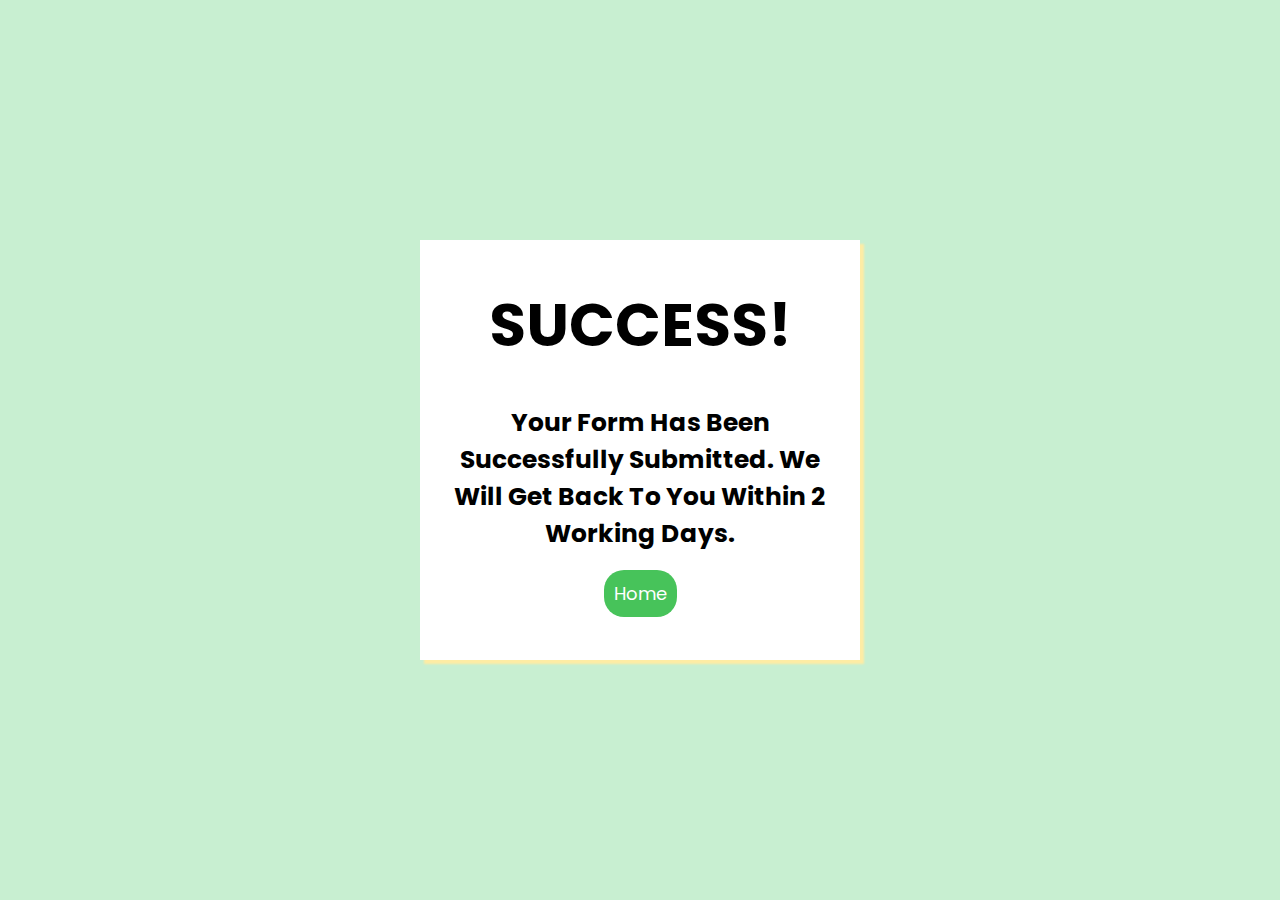
<file: Contact Form Confirm HTML and CSS.html>
<!DOCTYPE html>

<html>

	<head>

		<title>
            
            Contact Form
        
        </title>
		
		<link rel="shortcut icon" type="image/jpg" href=""/>

		<style>

            @import url('https://fonts.googleapis.com/css2?family=Poppins:wght@200;300;400;500;600;700&display=swap');

			*{
				margin:0;
				padding:0;
                font-family: 'Poppins', sans-serif;
			}
			body{
				display:flex;
				min-height:100vh;
				align-items:center;
				justify-content:center;
				background: #c8efd1;
			}
			.box{
				height:380px;
				width:400px;
				background: white;
				padding:20px;
                box-shadow: 4px 4px 2px rgba(254, 236, 164, 1)
			}
			.box div{
				color: black;
				font-size:30px;
				font-family:sans-serif;
				font-weight:800;
				text-align:center;
				text-transform:uppercase;
				padding:20px 0;
			}
			.btn{
				border-radius:20px;
				color:#fff;
				margin-top:18px;
				padding:10px;
				background-color:#47c35a;
				font-size:18px;
				border:none;
				cursor:pointer;
			}

            .btn:hover {
                color: #78d98f;
                opacity: 0.8;
                transition: 0.3s all ease;
            }

		</style>

	</head>

	<body>

		<div class="box">

			<div>

				<h1>
                    
                    Success!
                
                </h1>
                
                <br>

				<h5 style = "text-transform: capitalize;">
                    
                    Your form has been successfully submitted. We will get back to you within 2 working days.
                
                </h5>

				<button type="button" class="btn">
                    
                    <a href="index.html" style = 'color: white; text-decoration: none;'>
                        
                        Home
                    
                    </a>
                
                </button>

			</div>

		</div>

	</body>
    
</html>
</file>
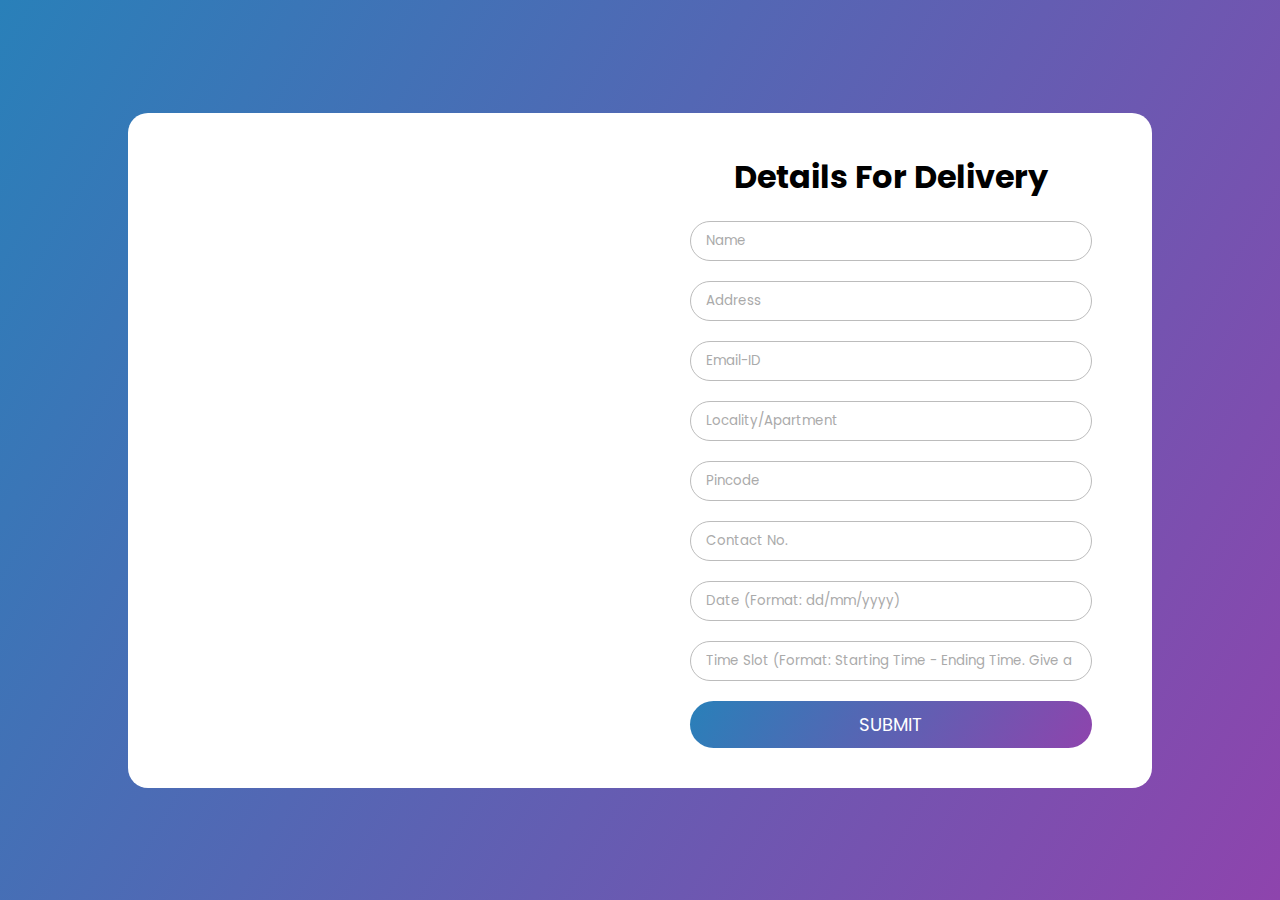
<file: Details For Checkout HTML.html>
<!DOCTYPE html>

<html>

    <head>

        <meta http-equiv="contact-type" content="text/html; charset-utf-8"/>

        <meta name="viewport" content="width-device-width,initial-scale=1,mininmum-scale=1,maximum-scale=1,user-scalable=no">

        <title>
            
            Details for Delivery
        
        </title>

        <link href="Details For Checkout CSS.css" rel="stylesheet" type="text/css" />
        
        <link rel="shortcut icon" type="image/jpg" href="C:\Users\hp\Desktop\College\First Semester\Introduction To Web Technologies\Notepad ++ Files\Project\favicon.ico"/>

        <script src="Details For Checkout JS.js"></script>

    
    </head>

    <body>

        <div class="contact-in">

            <div class="contact-map">

                <iframe src="https://www.google.com/maps/embed?pb=!1m18!1m12!1m3!1d224345.83923192866!2d77.06889754725779!3d28.52758200617606!2m3!1f0!2f0!3f0!3m2!1i1024!2i768!4f13.1!3m3!1m2!1s0x390cfd5b347eb62d%3A0x52c2b7494e204dce!2sNew%20Delhi%2C%20Delhi!5e0!3m2!1sen!2sin!4v1642929688022!5m2!1sen!2sin" width="100%" height="auto" style="border:0;" allowfullscreen="" loading="lazy"></iframe>

            </div>

            <div class="contact-form">

                <h1 align = 'center'>
                    
                    Details For Delivery
                
                </h1>

                <div id="error_message"></div>

                <form class = 'address_form' onsubmit="return validate_form();">

                    <input type="text" placeholder="Name" class="contact-form-txt" id = 'name' required/>

                    <input type="text" placeholder="Address" class="contact-form-txt" id = 'address' required/>

                    <input type="text" placeholder="Email-ID" class="contact-form-txt" id = 'email' required/>

                    <input type="text" placeholder="Locality/Apartment" class="contact-form-txt" required/>

                    <input type="text" placeholder="Pincode" class="contact-form-txt" id = 'pincode' required/>

                    <input type="text" placeholder="Contact No." class="contact-form-txt" id = 'phone' required/>

                    <input type="text" placeholder="Date (Format: dd/mm/yyyy)" class="contact-form-txt" id = 'date' required/>

                    <input type="text" placeholder="Time Slot (Format: Starting Time - Ending Time. Give a duration of 2 hours.)" class="contact-form-txt" id = 'time' required/>

                    <button type="submit" class="contact-form-btn" id = 'submit'>

                        <a href = 'Payment HTML.html' style = "cursor: pointer; text-decoration: none; color: white;">
                            
                            Submit
        
                        </a>
                    
                    </button>
                </form>

            </div>

        </div>

    </body>

</html>
</file>
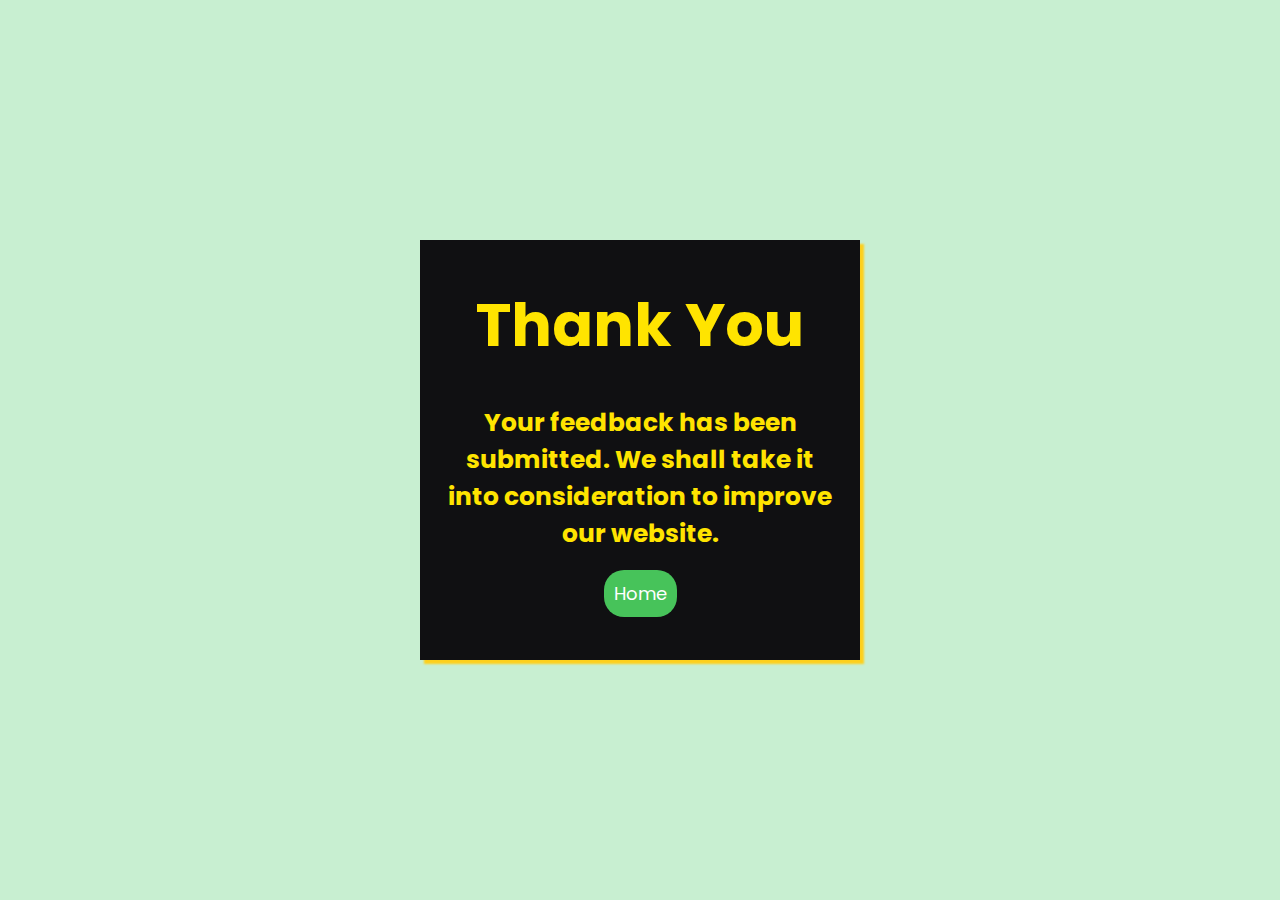
<file: Feedback Form Confirm HTML and CSS.html>
<!DOCTYPE html>
<html>
	<head>
		<title>Feedback</title>
		<style>

            @import url('https://fonts.googleapis.com/css2?family=Poppins:wght@200;300;400;500;600;700&display=swap');
			*{
				margin:0;
				padding:0;
                font-family: 'Poppins', sans-serif;
			}
			body{
				display:flex;
				min-height:100vh;
				align-items:center;
				justify-content:center;
				background: #c8efd1;
			}
			.box{
				height:380px;
				width:400px;
				background:#101012;
				padding:20px;
                box-shadow: 4px 4px 2px #fdd01c;
			}
			.box div{
				color:#ffe400;
				font-size:30px;
				font-family:sans-serif;
				font-weight:800;
				text-align:center;
				padding:20px 0;
			}
			.btn{
				border-radius:20px;
				color:#fff;
				margin-top:18px;
				padding:10px;
				background-color:#47c35a;
				font-size:18px;
				border:none;
				cursor:pointer;
			}
		</style>
		
		<link rel="shortcut icon" type="image/jpg" href="C:\Users\hp\Desktop\College\First Semester\Introduction To Web Technologies\Notepad ++ Files\Project\favicon.ico"/>
	</head>
	<body>
		<div class="box">
			<div>
				<h1>Thank You</h1><br>
				<h5>Your feedback has been submitted. We shall take it into consideration to improve our website.</h5>
				<button type="button" class="btn"><a href="index.html"style = 'color: white; text-decoration: none;'>Home</a></button>
			</div>
		</div>
	</body>
</html>
</file>
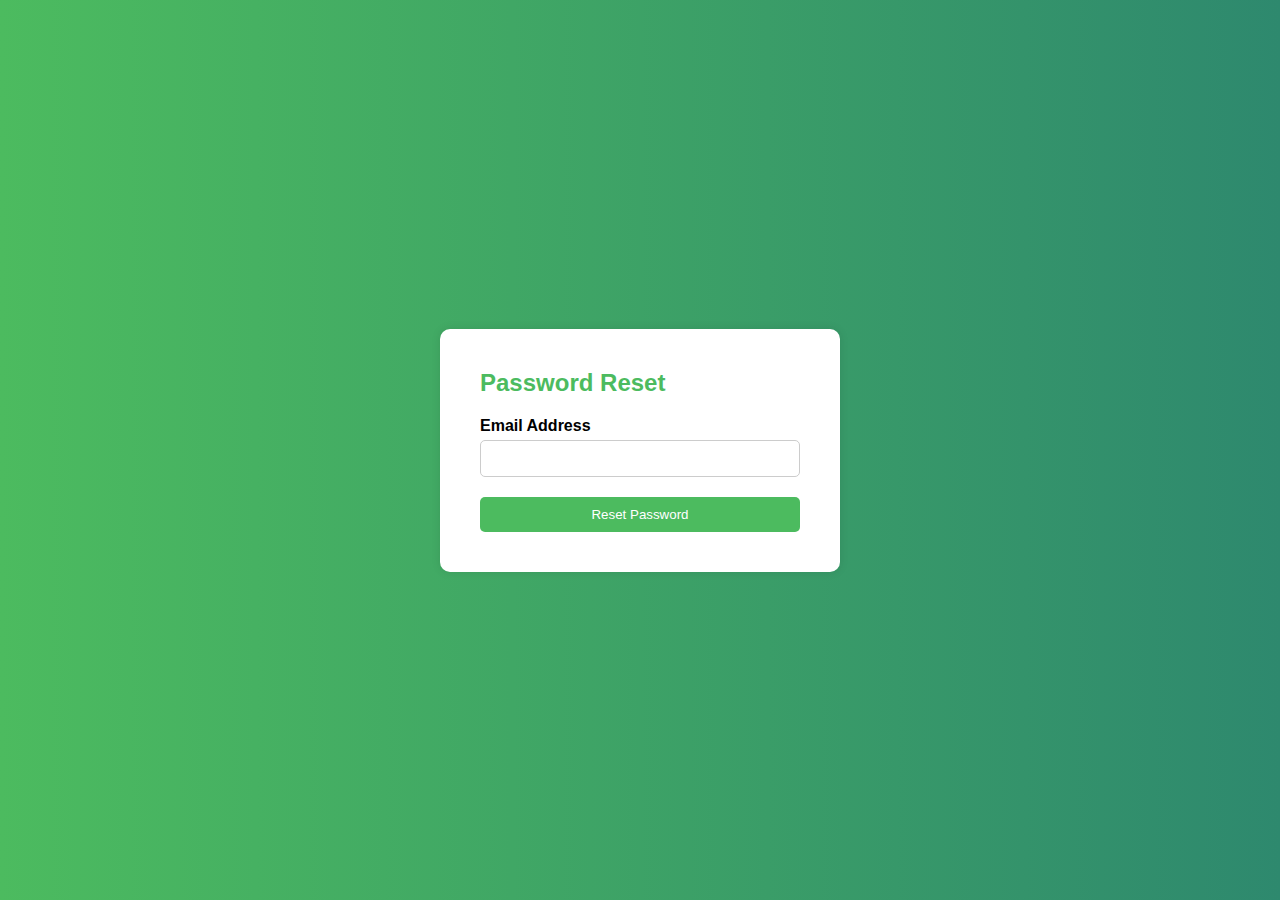
<file: forgetpassword.html>
<!-- forgot_password.html -->
<!DOCTYPE html>
<html lang="en">
<head>
   
    <title>Password Reset</title>
    
</head>
<style>
    /* styles.css */
* {
    margin: 0;
    padding: 0;
    box-sizing: border-box;
    font-family: "Poppins", sans-serif;
}

body {
    height: 100vh;
    display: flex;
    justify-content: center;
    align-items: center;
    background: -webkit-linear-gradient(left, #4cbb5f, #2e896e);
}

.container {
    width: 400px;
    background-color: white;
    padding: 40px;
    border-radius: 10px;
    box-shadow: 0 0 10px rgba(0, 0, 0, 0.1);
}

h2 {
    color: #4cbb5f;
    margin-bottom: 20px;
}

.form-group {
    margin-bottom: 20px;
}

label {
    display: block;
    margin-bottom: 5px;
    font-weight: bold;
}

input[type="email"] {
    width: 100%;
    padding: 10px;
    border: 1px solid #ccc;
    border-radius: 5px;
}

button[type="submit"] {
    width: 100%;
    padding: 10px;
    background-color: #4cbb5f;
    border: none;
    border-radius: 5px;
    color: white;
    cursor: pointer;
    transition: background-color 0.3s;
}

button[type="submit"]:hover {
    background-color: #2e896e;
}

    
</style>
<body>
    <div class="container">
        <h2>Password Reset</h2>
        <form id="resetForm">
            <div class="form-group">
                <label for="email">Email Address</label>
                <input type="email" id="email" name="email" required>
            </div>
            <button type="submit">Reset Password</button>
        </form>
    </div>

    <script >// password-reset.js
       
        </script>
    <script >import { initializeApp } from "https://www.gstatic.com/firebasejs/10.11.1/firebase-app.js";
        import { getAnalytics } from "https://www.gstatic.com/firebasejs/10.11.1/firebase-analytics.js";
        // TODO: Add SDKs for Firebase products that you want to use
        // https://firebase.google.com/docs/web/setup#available-libraries
      
        // Your web app's Firebase configuration
        // For Firebase JS SDK v7.20.0 and later, measurementId is optional
        const firebaseConfig = {
          apiKey: "AIzaSyDByOC_izhOi2myr-G-pCcdNYxKUu85RXg",
          authDomain: "auth-df1dd.firebaseapp.com",
          projectId: "auth-df1dd",
          storageBucket: "auth-df1dd.appspot.com",
          messagingSenderId: "865426847416",
          appId: "1:865426847416:web:c87c3e5b0238c2f85fa64d",
          measurementId: "G-7NTT2Z8BF1"
        };
      
        // Initialize Firebase
        const app = initializeApp(firebaseConfig);
        const analytics = getAnalytics(app);
        
        const resetForm = document.getElementById('resetForm');
        
        resetForm.addEventListener('submit', (e) => {
            e.preventDefault();
            const email = resetForm['email'].value;
        
            firebase.auth().sendPasswordResetEmail(email)
                .then(() => {
                    alert('Password reset email sent. Please check your inbox.');
                    resetForm.reset();
                })
                .catch((error) => {
                    const errorCode = error.code;
                    const errorMessage = error.message;
                    alert(errorMessage);
                });
        });

        // password-reset.js

// Function to handle password reset
function handlePasswordReset(event) {
    event.preventDefault();
    
    const email = document.getElementById("email").value;

    firebase.auth().sendPasswordResetEmail(email)
        .then(() => {
            alert("Password reset email sent. Please check your email.");
            // Redirect to login page or any other appropriate action
        })
        .catch((error) => {
            const errorMessage = error.message;
            alert(errorMessage);
        });
}

// Event listener for the form submission
document.getElementById("resetForm").addEventListener("submit", handlePasswordReset);

        </script>
</body>
</html>
</file>
<file: Details For Checkout CSS.css>
@import url('https://fonts.googleapis.com/css2?family=Poppins:wght@200;300;400;500;600;700&display=swap');

* {
    margin:0;
    padding: 0;
    box-sizing: border-box;
    font-family: 'Poppins', sans-serif;
}
body{
    width:100%;
    height: 100vh;
    display: grid;
    align-items: center;
    background: linear-gradient(120deg,#2980b9,#8e44ad);
}

.contact-in{
    width: 80%;
    height: auto;
    margin: auto;
    display: flex;
    flex-wrap: wrap;
    padding: 10px;
    border-radius: 20px;
    background: #fff;
    box-shadow: 0px 0px 0px 0px;

}

.contact-map{
    width: 100%;
    height: auto;
    flex: 50%;

}

.contact-map iframe{
    width: 100%;
    height: 100%;
    
}
.contact-form{
    text-align: center;
    width: 100%;
    height: auto;
    flex: 50%;
    padding:30px
   
}

.contact-form h1{
    margin-bottom: 10px;
}

.contact-form-txt{
    
    width: 100%;
    height: 40px;
    color: #000;
    border: 1px solid #bcbcbc;
    border-radius: 50px;
    outline: none;
    margin-bottom: 20px;
    padding: 15px;
}

.time_slot {
    width: 100%;
    height: 40px;
    color: #000;
    border: 1px solid #bcbcbc;
    border-radius: 50px;
    outline: none;
    margin-bottom: 20px;
    padding: 15px;
}

.contact-form-txt::placeholder{
    color:#aaa;
}

.time_slot::placeholder {
    color:#aaa;
}

.contact-form-textarea{
    width: 100%;
    height: 130px;
    color: #000;
    border: 1px solid #bcbcbc;
    border-radius: 10px;
    outline: none;
    margin-bottom: 20px;
    padding: 15px;
}

.contact-form-textarea::placeholder{
    color:#aaa;
}

.contact-form-btn{
    width: 100%;
    border: none;
    outline: none;
    border-radius: 50px;
    background: linear-gradient(120deg,#2980b9,#8e44ad);
    color: #fff;
    text-transform: uppercase;
    padding: 10px 0;
    cursor: pointer;
    font-size: 18px;
}

.address_form {
    padding-left: 20px;
    padding-right: 20px;
}

#error_message{
    margin-bottom: 20px;
    background: #fe8b8e;
    padding: 0px;
    text-align: center;
    font-size: 14px;
    transition: all 0.5s ease;
}
</file>
